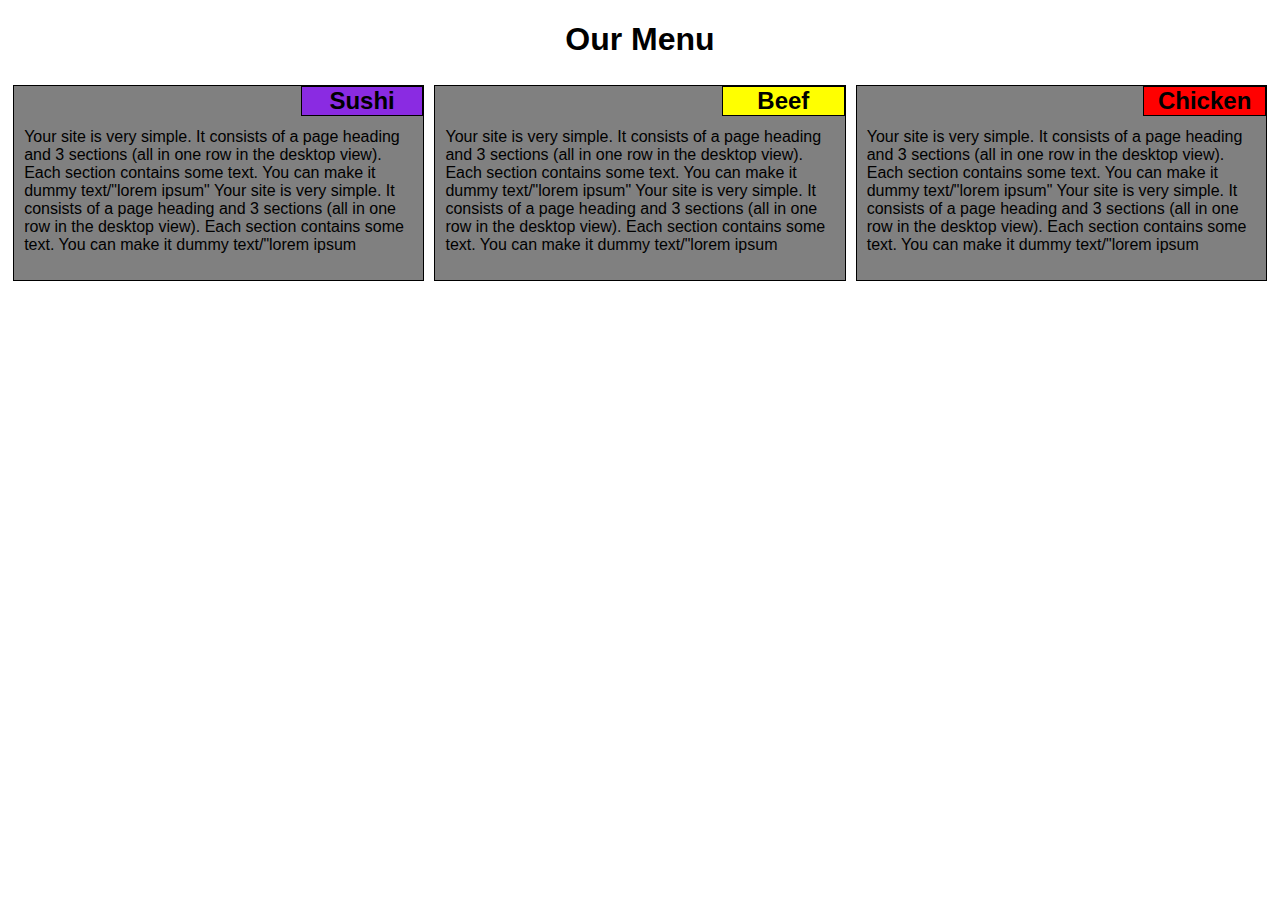
<file: module2-solution/index.html>
<!DOCTYPE html>
<htlm lang="en">
    <head>
        <meta charset="UTF-8">
        <meta name="viewport" content="width=device-width, initial-scale=1">
        <title>Assignment Solution for Module 2</title>
        <link rel = 'stylesheet' href="css/styles.css">
    </head>
    <body>
        <h1>Our Menu</h1>

        <div class="row">
            <div class="col-lg-3 col-md-6 col-sm-12">
                <section>
                    <div class="title red">Chicken</div>
                    <p>Your site is very simple. It consists of a page heading 
                        and 3 sections (all in one row in the desktop view). 
                        Each section contains some text. You can
                        make it dummy text/"lorem ipsum" Your site is very simple. It consists of a page heading 
                        and 3 sections (all in one row in the desktop view). 
                        Each section contains some text. You can
                        make it dummy text/"lorem ipsum</p>
                </section>
            </div>
            <div class="col-lg-3 col-md-6 col-sm-12">
                <section>
                    <div class="title yellow">Beef</div>
                    <p>Your site is very simple. It consists of a page heading 
                        and 3 sections (all in one row in the desktop view). 
                        Each section contains some text. You can
                        make it dummy text/"lorem ipsum" Your site is very simple. It consists of a page heading 
                        and 3 sections (all in one row in the desktop view). 
                        Each section contains some text. You can
                        make it dummy text/"lorem ipsum</p>
                </section>
            </div>
            <div class="col-lg-3 col-md-12 col-sm-12">
                <section>
                    <div class="title pink">Sushi</div>
                    <p>Your site is very simple. It consists of a page heading 
                        and 3 sections (all in one row in the desktop view). 
                        Each section contains some text. You can
                        make it dummy text/"lorem ipsum" Your site is very simple. It consists of a page heading 
                        and 3 sections (all in one row in the desktop view). 
                        Each section contains some text. You can
                        make it dummy text/"lorem ipsum</p>
                </section>
            </div>
        </div>
    </body>
</htlm>
</file>
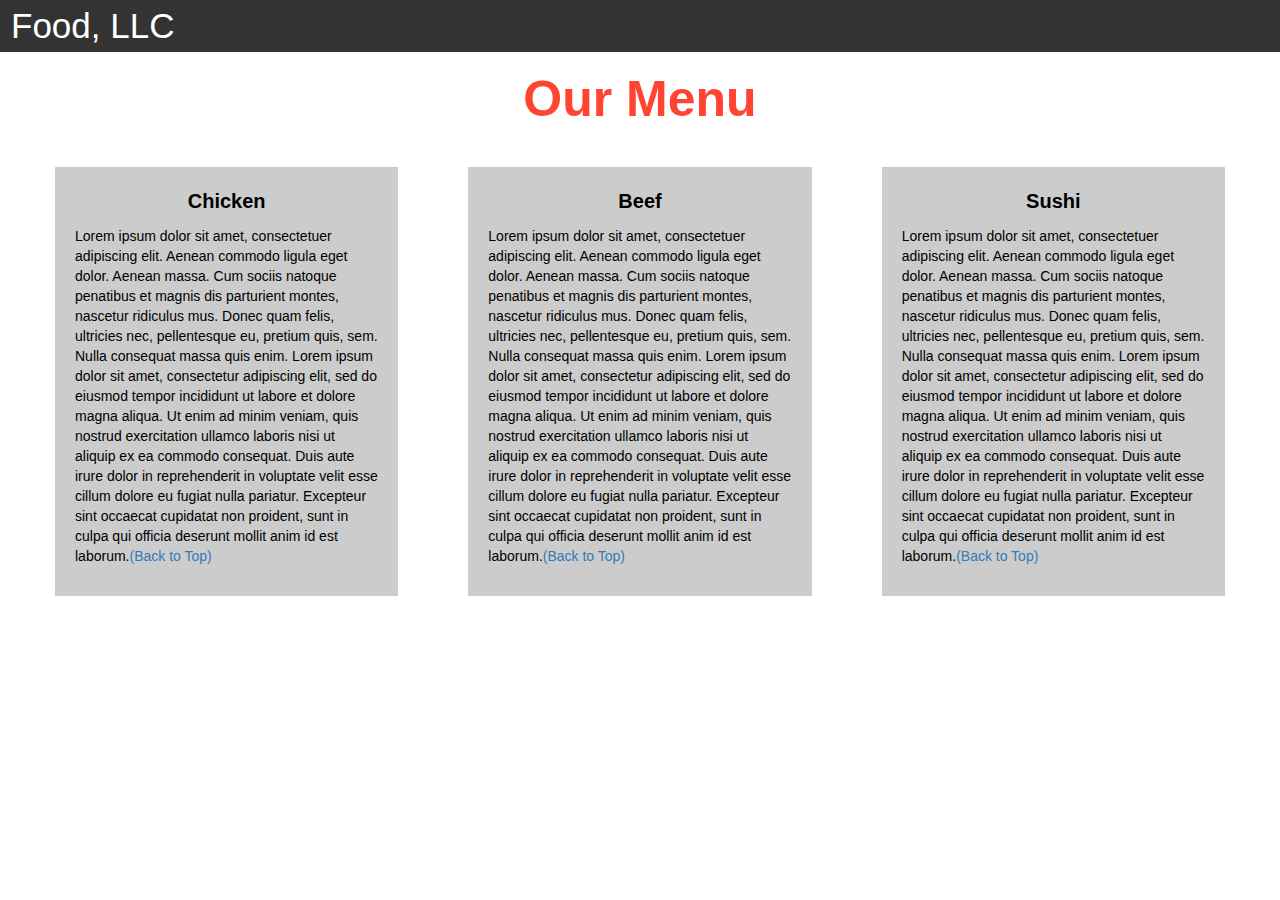
<file: module3-solution/index.html>
<!DOCTYPE html>
<html>
  <head>
    <title>Module 3</title>

    <meta name="viewport" content="width=device-width, initial-scale=1" />
    <link
      rel="stylesheet"
      href="https://maxcdn.bootstrapcdn.com/bootstrap/3.3.7/css/bootstrap.min.css"
    />
    <script src="https://ajax.googleapis.com/ajax/libs/jquery/3.3.1/jquery.min.js"></script>
    <script src="https://maxcdn.bootstrapcdn.com/bootstrap/3.3.7/js/bootstrap.min.js"></script>
  </head>

  <meta name="viewport" content="width=device-width, initial-scale=1" />
  <link rel="stylesheet" type="text/css" href="styles.css" />

  <body>
    <nav class="navbar" id="top">
      <div class="container-fluid">
        <div class="navbar-header">
          <button
            type="button"
            class="navbar-toggle"
            data-toggle="collapse"
            data-target="#myNavbar"
          >
            <span class="icon-bar"></span>
            <span class="icon-bar"></span>
            <span class="icon-bar"></span>
          </button>
          <a class="navbar-brand" href="#">Food, LLC</a>
        </div>

        <div class="collapse" id="myNavbar">
          <ul class="nav navbar-nav visible-xs">
            <li><a class="menu-item" href="#">Chicken</a></li>
            <li><a class="menu-item" href="#">Beef</a></li>
            <li><a class="menu-item" href="#">Sushi</a></li>
          </ul>
        </div>
      </div>
    </nav>

    <h1 class="main-title">Our Menu</h1>

    <div class="row">
      <div class="col-lg-4 col-md-6 col-sm-12">
        <div class="content-box">
          <p class="item-name">Chicken</p>
          <p>
            Lorem ipsum dolor sit amet, consectetuer adipiscing elit. Aenean
            commodo ligula eget dolor. Aenean massa. Cum sociis natoque
            penatibus et magnis dis parturient montes, nascetur ridiculus mus.
            Donec quam felis, ultricies nec, pellentesque eu, pretium quis, sem.
            Nulla consequat massa quis enim. Lorem ipsum dolor sit amet,
            consectetur adipiscing elit, sed do eiusmod tempor incididunt ut
            labore et dolore magna aliqua. Ut enim ad minim veniam, quis nostrud
            exercitation ullamco laboris nisi ut aliquip ex ea commodo
            consequat. Duis aute irure dolor in reprehenderit in voluptate velit
            esse cillum dolore eu fugiat nulla pariatur. Excepteur sint occaecat
            cupidatat non proident, sunt in culpa qui officia deserunt mollit
            anim id est laborum.<a href="#top">(Back to Top)</a>
          </p>
        </div>
      </div>

      <div class="col-lg-4 col-md-6 col-sm-12">
        <div class="content-box">
          <p class="item-name">Beef</p>
          <p>
            Lorem ipsum dolor sit amet, consectetuer adipiscing elit. Aenean
            commodo ligula eget dolor. Aenean massa. Cum sociis natoque
            penatibus et magnis dis parturient montes, nascetur ridiculus mus.
            Donec quam felis, ultricies nec, pellentesque eu, pretium quis, sem.
            Nulla consequat massa quis enim. Lorem ipsum dolor sit amet,
            consectetur adipiscing elit, sed do eiusmod tempor incididunt ut
            labore et dolore magna aliqua. Ut enim ad minim veniam, quis nostrud
            exercitation ullamco laboris nisi ut aliquip ex ea commodo
            consequat. Duis aute irure dolor in reprehenderit in voluptate velit
            esse cillum dolore eu fugiat nulla pariatur. Excepteur sint occaecat
            cupidatat non proident, sunt in culpa qui officia deserunt mollit
            anim id est laborum.<a href="#top">(Back to Top)</a>
          </p>
        </div>
      </div>

      <div class="col-lg-4 col-md-12 col-sm-12">
        <div class="content-box">
          <p class="item-name">Sushi</p>
          <p>
            Lorem ipsum dolor sit amet, consectetuer adipiscing elit. Aenean
            commodo ligula eget dolor. Aenean massa. Cum sociis natoque
            penatibus et magnis dis parturient montes, nascetur ridiculus mus.
            Donec quam felis, ultricies nec, pellentesque eu, pretium quis, sem.
            Nulla consequat massa quis enim. Lorem ipsum dolor sit amet,
            consectetur adipiscing elit, sed do eiusmod tempor incididunt ut
            labore et dolore magna aliqua. Ut enim ad minim veniam, quis nostrud
            exercitation ullamco laboris nisi ut aliquip ex ea commodo
            consequat. Duis aute irure dolor in reprehenderit in voluptate velit
            esse cillum dolore eu fugiat nulla pariatur. Excepteur sint occaecat
            cupidatat non proident, sunt in culpa qui officia deserunt mollit
            anim id est laborum.<a href="#top">(Back to Top)</a>
          </p>
        </div>
      </div>
    </div>
  </body>
</html>
</file>
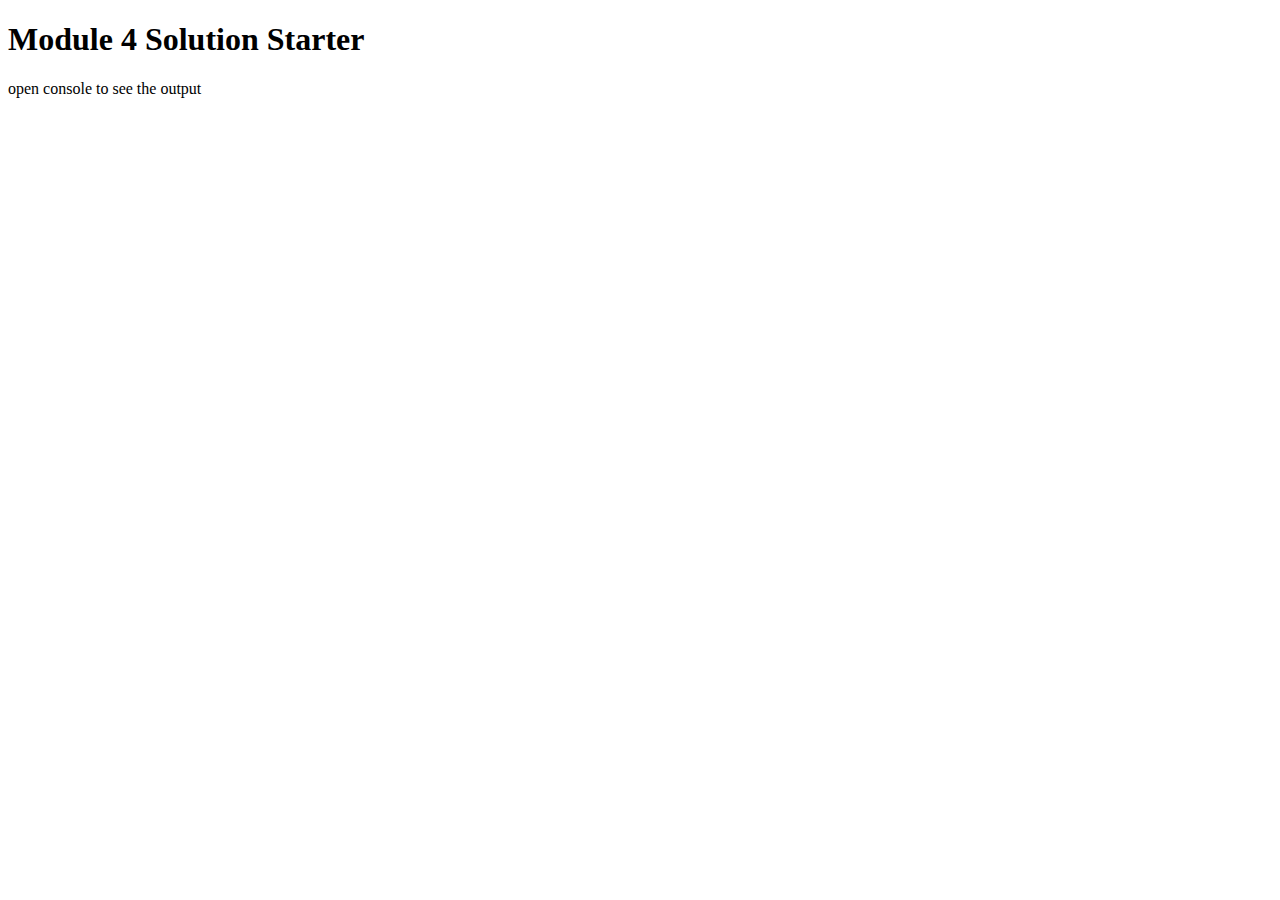
<file: module4-solution/index.html>
<!DOCTYPE html>
<html>
<head>
  <meta charset="utf-8">
  <title>Module 4 Solution Starter</title>
  <script src="SpeakHello.js"></script>
  <script src="SpeakGoodBye.js"></script>
  <script src="script.js"></script>
</head>
<body>
  <h1>Module 4 Solution Starter</h1>
  <p>open console to see the output</p>
</body>
</html>
</file>
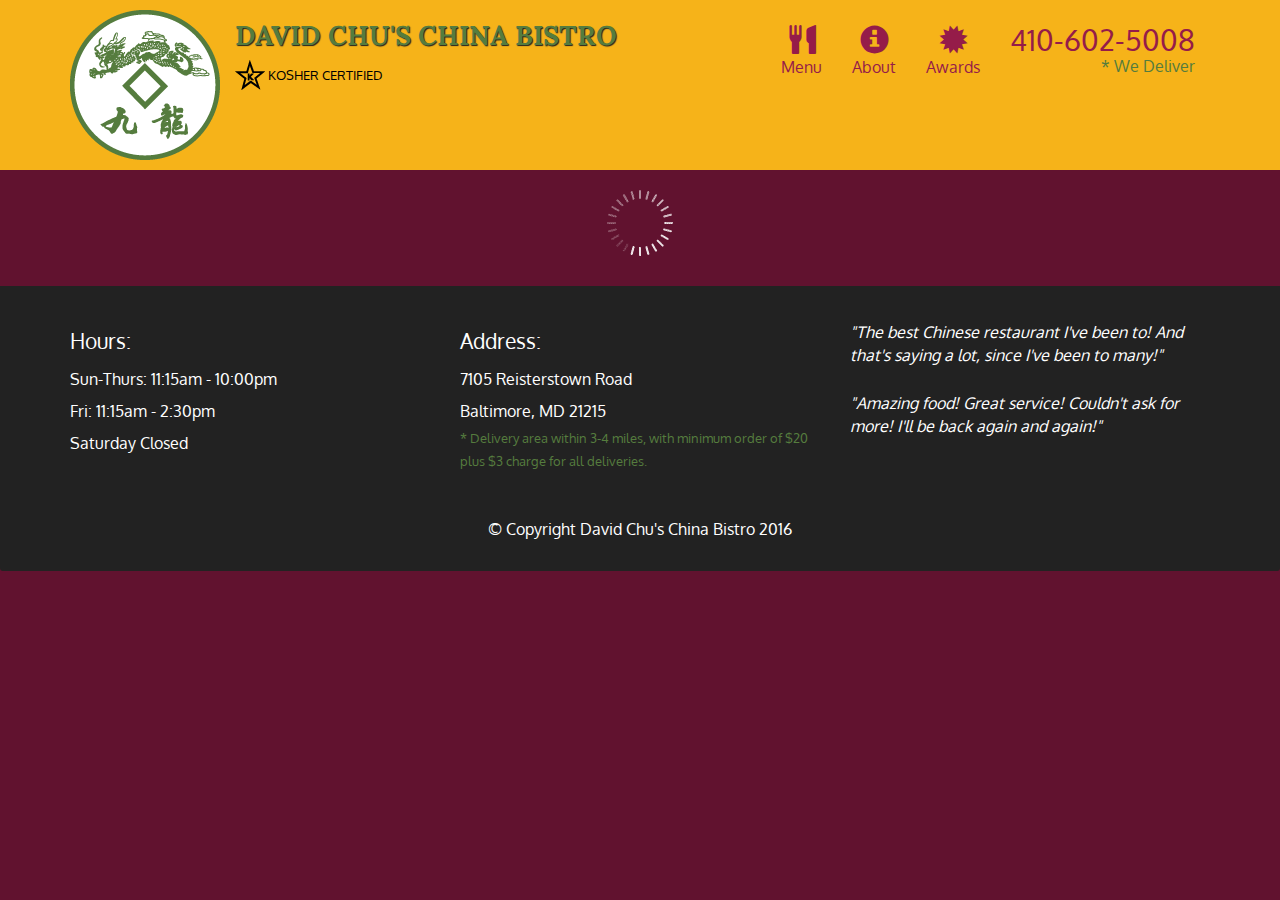
<file: module5-solution/index.html>
<!doctype html>
<html lang="en">
  <head>
    <meta charset="utf-8">
    <meta http-equiv="X-UA-Compatible" content="IE=edge">
    <meta name="viewport" content="width=device-width, initial-scale=1">
    <title>David Chu's China Bistro</title>
    <link rel="stylesheet" href="css/bootstrap.min.css">
    <link rel="stylesheet" href="css/styles.css">
    <link href='https://fonts.googleapis.com/css?family=Oxygen:400,300,700' rel='stylesheet' type='text/css'>
    <link href='https://fonts.googleapis.com/css?family=Lora' rel='stylesheet' type='text/css'>
  </head>
<body>
  <header>
    <nav id="header-nav" class="navbar navbar-default">
      <div class="container">
        <div class="navbar-header">
          <a href="index.html" class="pull-left visible-md visible-lg">
            <div id="logo-img" alt="Logo image"></div>
          </a>

          <div class="navbar-brand">
            <a href="index.html"><h1>David Chu's China Bistro</h1></a>
            <p>
              <img src="images/star-k-logo.png" alt="Kosher certification">
              <span>Kosher Certified</span>
            </p>
          </div>

          <button id="navbarToggle" type="button" class="navbar-toggle collapsed" data-toggle="collapse" data-target="#collapsable-nav" aria-expanded="false">
            <span class="sr-only">Toggle navigation</span>
            <span class="icon-bar"></span>
            <span class="icon-bar"></span>
            <span class="icon-bar"></span>
          </button>
        </div>
        
        <div id="collapsable-nav" class="collapse navbar-collapse">
           <ul id="nav-list" class="nav navbar-nav navbar-right">
            <li id="navHomeButton" class="visible-xs active">
              <a href="index.html">
                <span class="glyphicon glyphicon-home"></span> Home</a>
            </li>
            <li id="navMenuButton">
              <a href="#" onclick="$dc.loadMenuCategories();">
                <span class="glyphicon glyphicon-cutlery"></span><br class="hidden-xs"> Menu</a>
            </li>
            <li>
              <a href="#">
                <span class="glyphicon glyphicon-info-sign"></span><br class="hidden-xs"> About</a>
            </li>
            <li>
              <a href="#">
                <span class="glyphicon glyphicon-certificate"></span><br class="hidden-xs"> Awards</a>
            </li>
            <li id="phone" class="hidden-xs">
              <a href="tel:410-602-5008">
                <span>410-602-5008</span></a><div>* We Deliver</div>
            </li>
          </ul><!-- #nav-list -->
        </div><!-- .collapse .navbar-collapse -->
      </div><!-- .container -->
    </nav><!-- #header-nav -->
  </header>

  <div id="call-btn" class="visible-xs">
    <a class="btn" href="tel:410-602-5008">
    <span class="glyphicon glyphicon-earphone"></span>
    410-602-5008
    </a>
  </div>
  <div id="xs-deliver" class="text-center visible-xs">* We Deliver</div>

  <div id="main-content" class="container"></div>

  <footer class="panel-footer">
    <div class="container">
      <div class="row">
        <section id="hours" class="col-sm-4">
          <span>Hours:</span><br>
          Sun-Thurs: 11:15am - 10:00pm<br>
          Fri: 11:15am - 2:30pm<br>
          Saturday Closed
          <hr class="visible-xs">
        </section>
        <section id="address" class="col-sm-4">
          <span>Address:</span><br>
          7105 Reisterstown Road<br>
          Baltimore, MD 21215
          <p>* Delivery area within 3-4 miles, with minimum order of $20 plus $3 charge for all deliveries.</p>
          <hr class="visible-xs">
        </section>
        <section id="testimonials" class="col-sm-4">
          <p>"The best Chinese restaurant I've been to! And that's saying a lot, since I've been to many!"</p>
          <p>"Amazing food! Great service! Couldn't ask for more! I'll be back again and again!"</p>
        </section>
      </div>
      <div class="text-center">&copy; Copyright David Chu's China Bistro 2016</div>
    </div>
  </footer>

  <!-- jQuery (Bootstrap JS plugins depend on it) -->
  <script src="js/jquery-2.1.4.min.js"></script>
  <script src="js/bootstrap.min.js"></script>
  <script src="js/ajax-utils.js"></script>
  <script src="js/script.js"></script>
</body>
</html>
</file>
<file: module2-solution/css/styles.css>
* {
    box-sizing: border-box;
    font-family: Helvetica;
}

h1 {
    display: flex;
    justify-content: center;
}
p {
    padding: 10px;
    margin-left: auto;
    margin-right: auto;
    clear:both;
}
section {
    position: relative;
    margin: 5px;
    background-color: gray;
    border: 1px solid black;
}

.title {
    font-weight: bold;
    font-size: 1.5em;
    width: 30%;
    margin-top: 0px;
    margin-bottom: 2px;
    border: solid 1px black;
    background-color: aquamarine;
    text-align: center;
    float: right;
}
.red {
    background-color: red;
}
.yellow {
    background-color: yellow;
}
.pink {
    background-color: blueviolet;
}

.row {
    width:100;
}
/***For Desktop view***/
@media (min-width: 992px) {
    .col-lg-1, .col-lg-2, .col-lg-3, .col-lg-3, .col-lg-5, .col-lg-6, .col-lg-7, .col-lg-8, .col-lg-9, .col-lg-10, .col-lg-11, .col-lg-12 {
        float: right;
    }
    .col-lg-1 {
        width: 8.33%;
    }
    .col-lg-2 {
        width: 16.6%;
    }
    .col-lg-3 {
        width: 33.33%;
    }
    .col-lg-4 {
        width: 41.66;
    }
    .col-lg-5 {
    width: 41.66%;
    }
    .col-lg-6 {
    width: 50%;
    }
    .col-lg-7 {
    width: 58.33%;
    }
    .col-lg-8 {
    width: 66.66%;
    }
    .col-lg-9 {
    width: 74.99%;
    }
    .col-lg-10 {
    width: 83.33%;
    }
    .col-lg-11 {
    width: 91.66%;
    }
    .col-lg-12 {
    width: 100%;
    }
}

/***For Tablet view***/
@media (min-width: 768px) and (max-width: 991px) {
    .col-md-1, .col-md-2, .col-md-3, .col-md-4, .col-md-5, .col-md-6, .col-md-7, .col-md-8, .col-md-9, .col-md-10, .col-md-11, .col-md-12 {
        float: right;
      }
      .col-md-1 {
        width: 8.33%;
      }
      .col-md-2 {
        width: 16.66%;
      }
      .col-md-3 {
        width: 25%;
      }
      .col-md-4 {
        width: 33.33%;
      }
      .col-md-5 {
        width: 41.66%;
      }
      .col-md-6 {
        width: 50%;
      }
      .col-md-7 {
        width: 58.33%;
      }
      .col-md-8 {
        width: 66.66%;
      }
      .col-md-9 {
        width: 74.99%;
      }
      .col-md-10 {
        width: 83.33%;
      }
      .col-md-11 {
        width: 91.66%;
      }
      .col-md-12 {
        width: 100%;
      }
}

/***For Mobile view***/
@media (max-width: 767px) {
    .col-sm-1, .col-sm-2, .col-sm-3, .col-sm-4, .col-sm-5, .col-sm-6, .col-sm-7, .col-sm-8, .col-sm-9, .col-sm-10, .col-sm-11, .col-sm-12 {
        float: left;
      }
      .col-sm-1 {
        width: 8.33%;
      }
      .col-sm-2 {
        width: 16.66%;
      }
      .col-sm-3 {
        width: 25%;
      }
      .col-sm-4 {
        width: 33.33%;
      }
      .col-sm-5 {
        width: 41.66%;
      }
      .col-sm-6 {
        width: 50%;
      }
      .col-sm-7 {
        width: 58.33%;
      }
      .col-sm-8 {
        width: 66.66%;
      }
      .col-sm-9 {
        width: 74.99%;
      }
      .col-sm-10 {
        width: 83.33%;
      }
      .col-sm-11 {
        width: 91.66%;
      }
      .col-sm-12 {
        width: 100%;
      }
}
</file>
<file: module3-solution/styles.css>
.container-fluid{
	margin: 0;
	padding: 0;
}

.navbar{
	border-radius: 0px;
	background-color: rgba(0,0,0,0.8);
}

.navbar-brand{
  font-size: 35px;
  color: white;
  padding-left: 25px;
}

.navbar-brand:hover{
	color: white;
}

.nav{
	margin: 0;
	padding: 0;
}

.navbar-nav{
  font-size: 25px;
  text-align: center;
  margin: 0;
  padding: 0;
}

.navbar-toggle{
	border: 2px solid white;
	margin-right: 25px;
}

.icon-bar{
	background-color: white;
}


.main-title{
  margin-bottom: 15px;
  text-align: center;
  color: #ff4532;
  font-size: 50px;
  font-family: "Comic Sans MS", cursive, sans-serif;
  font-weight: bold;
}

li{
	box-sizing: border-box;
	width: 100%;
}

.menu-item{
	padding: 0;
	margin: 0;
	width: 100%;
	background-color: white;
	border-bottom: 1px solid black;
	color: black;
	display: block;
}

.menu-item:hover{
	background-color: rgba(0,0,0,0.9);
	color: rgba(0,0,0,0.4);
}



.row{
	margin: 20px;
}

.content-box{
	margin: 20px;
	width: auto;
	height: auto;
	color: black;
	background-color: rgba(0,0,0,0.2);
	font-family: "Comic Sans MS", cursive, sans-serif;
	padding: 20px;
}

.item-name{
	text-align: center;
	font-size: 20px;
	font-weight: bold;
}
</file>
<file: module5-solution/css/styles.css>
body {
  font-size: 16px;
  color: #fff;
  background-color: #61122f;
  font-family: 'Oxygen', sans-serif;
}

/** HEADER **/
#header-nav {
  background-color: #f6b319;
  border-radius: 0;
  border: 0;
}

#logo-img {
  background: url('../images/restaurant-logo_large.png') no-repeat;
  width: 150px;
  height: 150px;
  margin: 10px 15px 10px 0;
}

.navbar-brand {
  padding-top: 25px;
}
.navbar-brand h1 { /* Restaurant name */
  font-family: 'Lora', serif;
  color: #557c3e;
  font-size: 1.5em;
  text-transform: uppercase;
  font-weight: bold;
  text-shadow: 1px 1px 1px #222;
  margin-top: 0;
  margin-bottom: 0;
  line-height: .75;
}
.navbar-brand a:hover, .navbar-brand a:focus {
  text-decoration: none;
}
.navbar-brand p { /* Kosher cert */
  color: #000;
  text-transform: uppercase;
  font-size: .7em;
  margin-top: 15px;
}
.navbar-brand p span { /* Star-K */
  vertical-align: middle;
}

#nav-list {
  margin-top: 10px;
}
#nav-list a {
  color: #951C49;
  text-align: center;
}
#nav-list a:hover {
  background: #E7E7E7;
}
#nav-list a span {
  font-size: 1.8em;
}

#phone {
  margin-top: 5px;
}
#phone a { /* Phone number */
  text-align: right;
  padding-bottom: 0;
}
#phone div { /* We Deliver */
  color: #557c3e;
  text-align: right;
  padding-right: 15px;
}

.navbar-header button.navbar-toggle, .navbar-header .icon-bar {
  border: 1px solid #61122f;
}
.navbar-header button.navbar-toggle {
  clear: both;
  margin-top: -30px;
}
/* END HEADER */

/* FOOTER */
.panel-footer {
  margin-top: 30px;
  padding-top: 35px;
  padding-bottom: 30px;
  background-color: #222;
  border-top: 0;
}
.panel-footer div.row {
  margin-bottom: 35px;
}
#hours, #address {
  line-height: 2;
}
#hours > span, #address > span {
  font-size: 1.3em;
}
#address p {
  color: #557c3e;
  font-size: .8em;
  line-height: 1.8;
}
#testimonials {
  font-style: italic;
}
#testimonials p:nth-child(2) {
  margin-top: 25px;
}
/* END FOOTER */



/* HOME PAGE */
.container .jumbotron {
  box-shadow: 0 0 50px #3F0C1F;
  border: 2px solid #3F0C1F;
}

#menu-tile, #specials-tile, #map-tile {
  height: 250px;
  width: 100%;
  margin-bottom: 15px;
  position: relative;
  border: 2px solid #3F0C1F;
  overflow: hidden;
}
#menu-tile:hover, #specials-tile:hover, #map-tile:hover {
  box-shadow: 0 1px 5px 1px #cccccc;
}
#menu-tile {
  background: url('../images/menu-tile.jpg') no-repeat;
  background-position: center;
}
#specials-tile {
  background: url('../images/specials-tile.jpg') no-repeat;
  background-position: center;
}
#menu-tile span, #specials-tile span, #map-tile span {
  position: absolute;
  bottom: 0;
  right: 0;
  width: 100%;
  text-align: center;
  font-size: 1.6em;
  text-transform: uppercase;
  background-color: #000;
  color: #fff;
  opacity: .8;
}
/* END HOME PAGE */

/* MENU CATEGORIES PAGE */
.category-tile { 
  position: relative;
  border: 2px solid #3F0C1F;
  overflow: hidden;
  width: 200px;
  height: 200px;
  margin: 0 auto 15px;
}
.category-tile span {
  position: absolute;
  bottom: 0;
  right: 0;
  width: 100%;
  text-align: center;
  font-size: 1.2em;
  text-transform: uppercase;
  background-color: #000;
  color: #fff;
  opacity: .8;
}
.category-tile:hover {
  box-shadow: 0 1px 5px 1px #cccccc;
}

#menu-categories-title + div {
  margin-bottom: 50px;
}
/* END MENU CATEGORIES PAGE */

/* SINGLE CATEGORY PAGE */
.menu-item-tile {
  margin-bottom: 25px;
}
.menu-item-tile hr {
  width: 80%;
}
.menu-item-tile .menu-item-price {
  font-size: 1.1em;
  text-align: right;
  margin-top: -15px;
  margin-right: -15px;
}
.menu-item-tile .menu-item-price span {
  font-size: .6em;
}
.menu-item-photo {
  position: relative;
  border: 2px solid #3F0C1F; 
  overflow: hidden;
  padding: 0;
  margin-right: -15px;
  margin-left: auto;
  margin-bottom: 20px;
  max-width: 250px;
}
.menu-item-photo div {
  position: absolute;
  bottom: 0;
  right: 0;
  width: 80px;
  background-color: #557c3e;
  text-align: center;
}
.menu-item-description {
  padding-right: 30px;
}
h3.menu-item-title {
  margin: 0 0 10px;
}
.menu-item-details {
  font-size: .9em;
  font-style: italic;
}
/* END SINGLE CATEGORY PAGE */


/********** Large devices only **********/
@media (min-width: 1200px) {
  .container .jumbotron {
    background: url('../images/jumbotron_1200.jpg') no-repeat;
    height: 675px;
  }
}

/********** Medium devices only **********/
@media (min-width: 992px) and (max-width: 1199px) {
  /* Header */
  #logo-img {
    background: url('../images/restaurant-logo_medium.png') no-repeat;
    width: 100px;
    height: 100px;
    margin: 5px 5px 5px 0;
  }
  /* End Header */

  /* Home Page */
  .container .jumbotron {
    background: url('../images/jumbotron_992.jpg') no-repeat;
    height: 558px;
  }
  /* End Home Page */
}

/********** Small devices only **********/
@media (min-width: 768px) and (max-width: 991px) {
  /* Home Page */
  .container .jumbotron {
    background: url('../images/jumbotron_768.jpg') no-repeat;
    height: 432px;
  }
  /* End Home Page */
}

/********** Extra small devices only **********/
@media (max-width: 767px) {
  /* Header */
  .navbar-brand {
    padding-top: 10px;
    height: 80px;
  }
  .navbar-brand h1 { /* Restaurant name */
    padding-top: 10px;
    font-size: 5vw; /* 1vw = 1% of viewport width */
  }
  .navbar-brand p { /* Kosher cert */
    font-size: .6em;
    margin-top: 12px;
  }
  .navbar-brand p img { /* Star-K */
    height: 20px;
  }

  #collapsable-nav a { /* Collapsed nav menu text */
    font-size: 1.2em;
  }
  #collapsable-nav a span { /* Collapsed nav menu glyph */
    font-size: 1em;
    margin-right: 5px;
  }

  #call-btn > a {
    font-size: 1.5em;
    display: block;
    margin: 0 20px;
    padding: 10px;
    border: 2px solid #fff;
    background-color: #f6b319;
    color: #951c49;
  }
  #xs-deliver {
    margin-top: 5px;
    font-size: .7em;
    letter-spacing: .1em;
    text-transform: uppercase;
  }
  /* End Header */

  /* Footer */
  .panel-footer section {
    margin-bottom: 30px;
    text-align: center;
  }
  .panel-footer section:nth-child(3) {
    margin-bottom: 0; /* margin already exists on the whole row */
  }
  .panel-footer section hr {
    width: 50%;
  }
  /* End Footer */

  /* Home Page */
  .container .jumbotron {
    margin-top: 30px;
    padding: 0;
  }
  #menu-tile, #specials-tile {
    width: 360px;
    margin: 0 auto 15px;
  }

  .menu-item-photo {
    margin-right: auto;
  }
  .menu-item-tile .menu-item-price {
    text-align: center;
  }
  .menu-item-description {
    text-align: center;;
  }
}


/********** Super extra small devices Only :-) (e.g., iPhone 4) **********/
@media (max-width: 479px) {
  /* Header */
  .navbar-brand h1 { /* Restaurant name */
    padding-top: 5px;
    font-size: 6vw;
  }
  /* End Header */
  
  /* Home page */
  #menu-tile, #specials-tile {
    width: 280px;
    margin: 0 auto 15px;
  }

  .col-xxs-12 {
    position: relative;
    min-height: 1px;
    padding-right: 15px;
    padding-left: 15px;
    float: left;
    width: 100%;
  }
}
</file>
